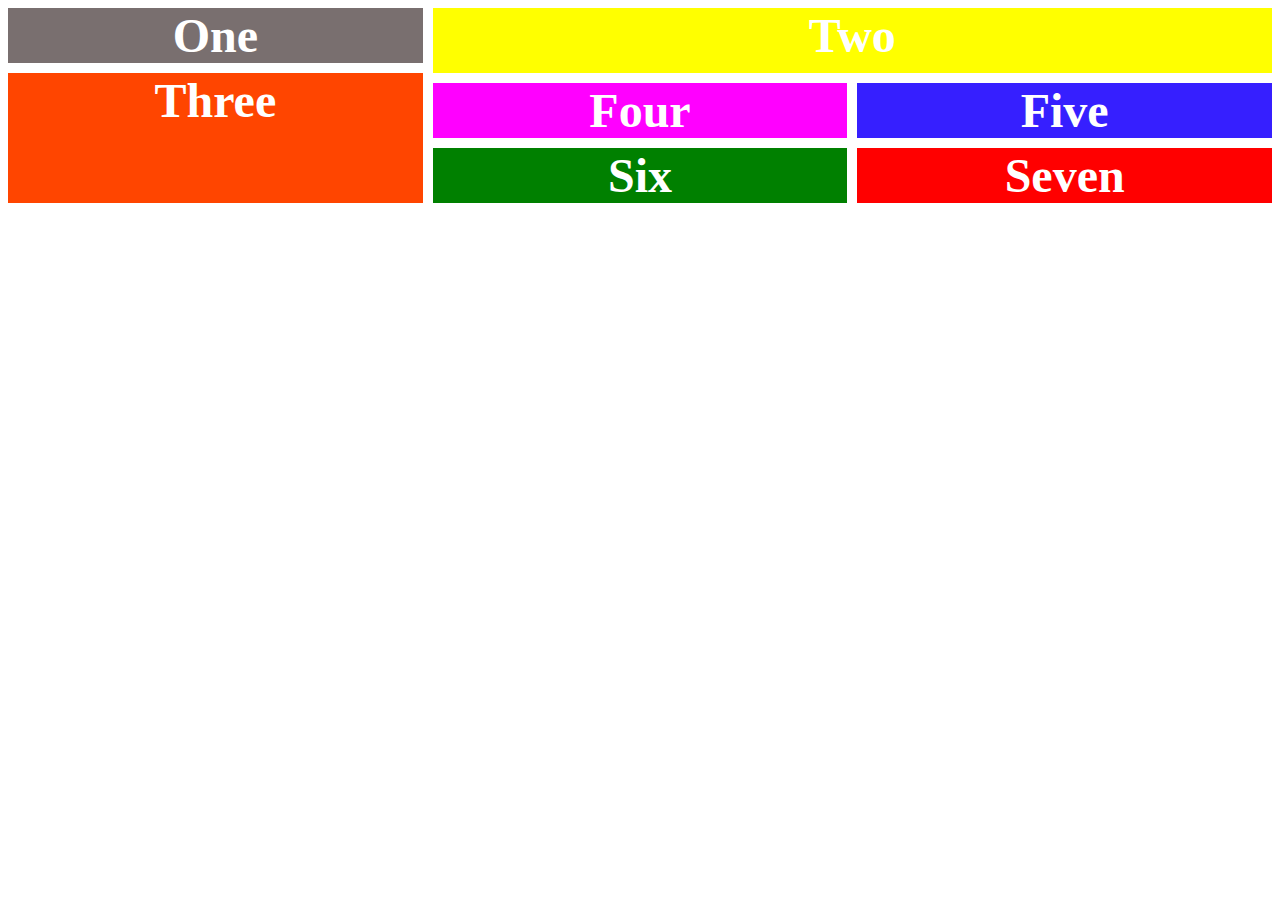
<file: grid-colorful/index.html>
<!DOCTYPE html>
<html lang="en">
  <head>
    <meta charset="UTF-8" />
    <meta http-equiv="X-UA-Compatible" content="IE=edge" />
    <meta name="viewport" content="width=device-width, initial-scale=1.0" />
    <link rel="stylesheet" href="style.css" />
    <title>Grid</title>
  </head>
  <body>
    <div class="wrapper">
      <div class="one">One</div>
      <div class="two">Two</div>
      <div class="three">Three</div>
      <div class="four">Four</div>
      <div class="five">Five</div>
      <div class="six">Six</div>
      <div class="seven">Seven</div>
    </div>
  </body>
</html>
</file>
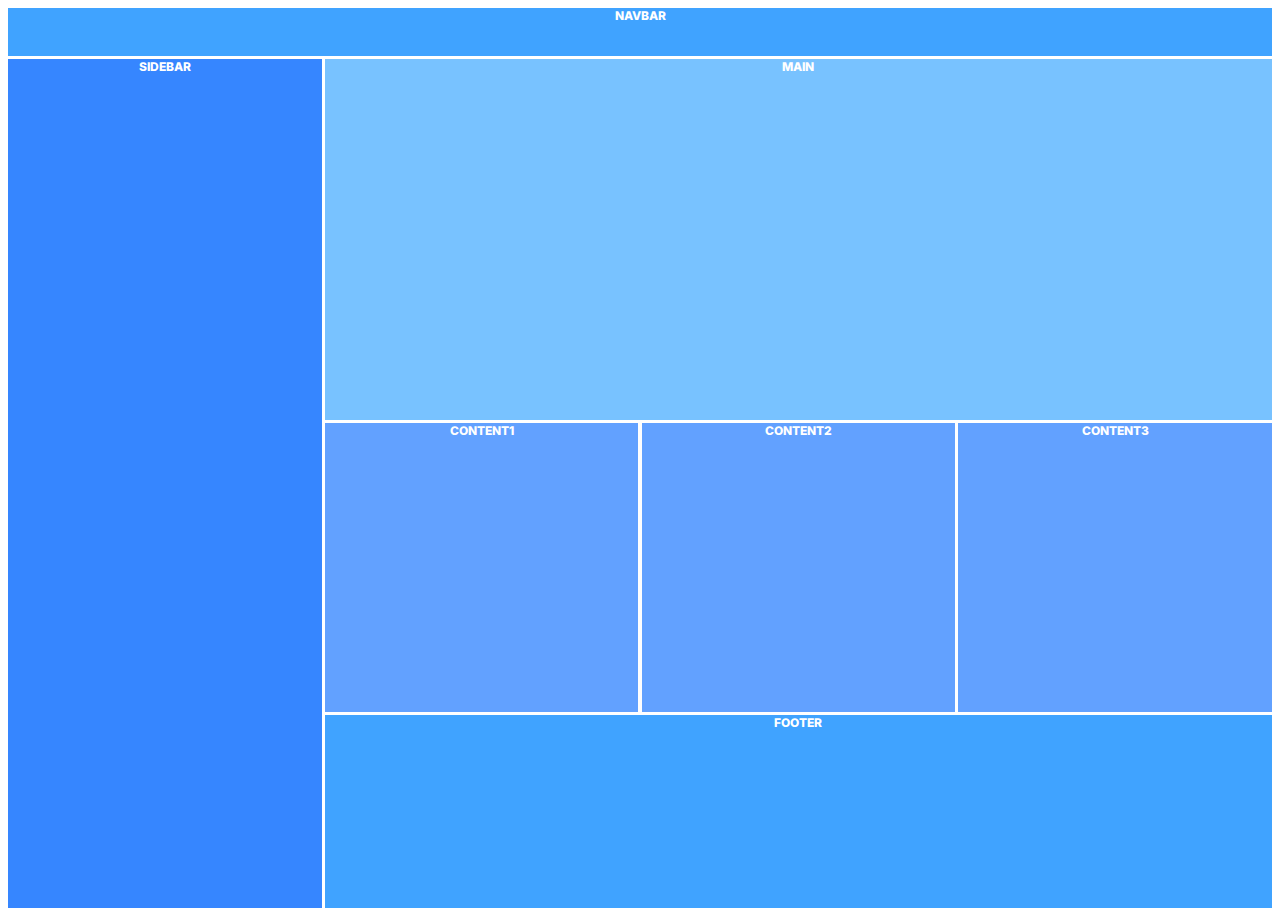
<file: grid/index.html>
<!DOCTYPE html>
<html lang="en">
  <head>
    <meta charset="UTF-8" />
    <meta http-equiv="X-UA-Compatible" content="IE=edge" />
    <meta name="viewport" content="width=device-width, initial-scale=1.0" />
    <link
      href="https://fonts.googleapis.com/css?family=Inter:400,800,900&display=swap"
      rel="stylesheet"
    />
    <link rel="stylesheet" href="style.css" />
    <title>Document</title>
  </head>
  <body>
      
<div class="container">
    <nav>Navbar</nav>
    <main>Main</main>
    <div id="sidebar">Sidebar</div>
    <div id="content1">Content1</div>
    <div id="content2">Content2</div>
    <div id="content3">Content3</div>
    <footer>Footer</footer>
  </div>
  
  </body>
</html>
</file>
<file: grid-colorful/style.css>
* {
  padding: 0;
  box-sizing: border-box;
}

.wrapper {
  display: grid;
  grid-template-columns: repeat(3, 2fr);
  grid-gap: 10px;
  grid-auto-rows: minmax(100px, fit-content);
  color: white;
  height: 150px;
  font-weight: bold;
  font-size: 3em;
  text-align: center;
  /* align-self: center; */
}
div :hover {
  background-color: white;
  color: tomato;
}
.one {
  grid-column: 1 / 2;
  grid-row: 1;
  background-color: #796f6f;
}
.two {
  grid-column: 2 / 4;
  grid-row: 1/ 3;
  background-color: yellow;
}
.three {
  grid-column: 1;
  grid-row: 2 / 5;
  background-color: orangered;
}
.four {
  grid-column: 2;
  grid-row: 3;
  background-color: fuchsia;
}
.five {
  grid-column: 3;
  grid-row: 3;
  background-color: rgb(54, 31, 255);
}
.six {
  grid-column: 2;
  grid-row: 4;
  background-color: green;
}
.seven {
  grid-column: 3;
  grid-row: 4;
  background-color: rgb(255, 0, 0);
}
@media only screen and (max-width: 500px){
.wrapper{display: flex;
flex-direction: column;}
}
</file>
<file: grid/style.css>
* {
  color: white;

}
body {
  font-family: "Inter", sans-serif;
}

.container {
  display: grid;
  height: 100vh;
  grid-template-columns: 1fr 1fr 1fr 1fr;
  grid-template-rows: 0.2fr 1.5fr 1.2fr 0.8fr;
  grid-template-areas:
    "nav nav nav nav"
    "sidebar main main main"
    "sidebar content1 content2 content3"
    "sidebar footer footer footer";
  grid-gap: 0.2rem;
  font-weight: 800;
  text-transform: uppercase;
  font-size: 12px;
  color: #004d40;
  text-align: center;
}

nav {
  background: #40a3ff;
  grid-area: nav;
}

main {
  background: #64b9ffde;
  grid-area: main;
}

#sidebar {
  background: #1874ffde;
  grid-area: sidebar;
}

#content1 {
  background: #4791ffda;
  grid-area: content1;
}

#content2 {
  background: #4791ffda;
  grid-area: content2;
}

#content3 {
  background: #4791ffda;
  grid-area: content3;
}

footer {
  background: #40a3ff;
  grid-area: footer;
}

a {
  text-align: center;
  display: block;
  font-family: inherit;
  text-decoration: none;
  font-weight: bold;
  margin: 1rem;
}

@media only screen and (max-width: 550px) {
  .container {
    grid-template-columns: 1fr;
    grid-template-rows: 0.4fr 0.4fr 2.2fr 1.2fr 1.2fr 1.2fr 1fr;
    grid-template-areas:
      "nav"
      "sidebar"
      "main"
      "content1"
      "content2"
      "content3"
      "footer";
  }
}
</file>
